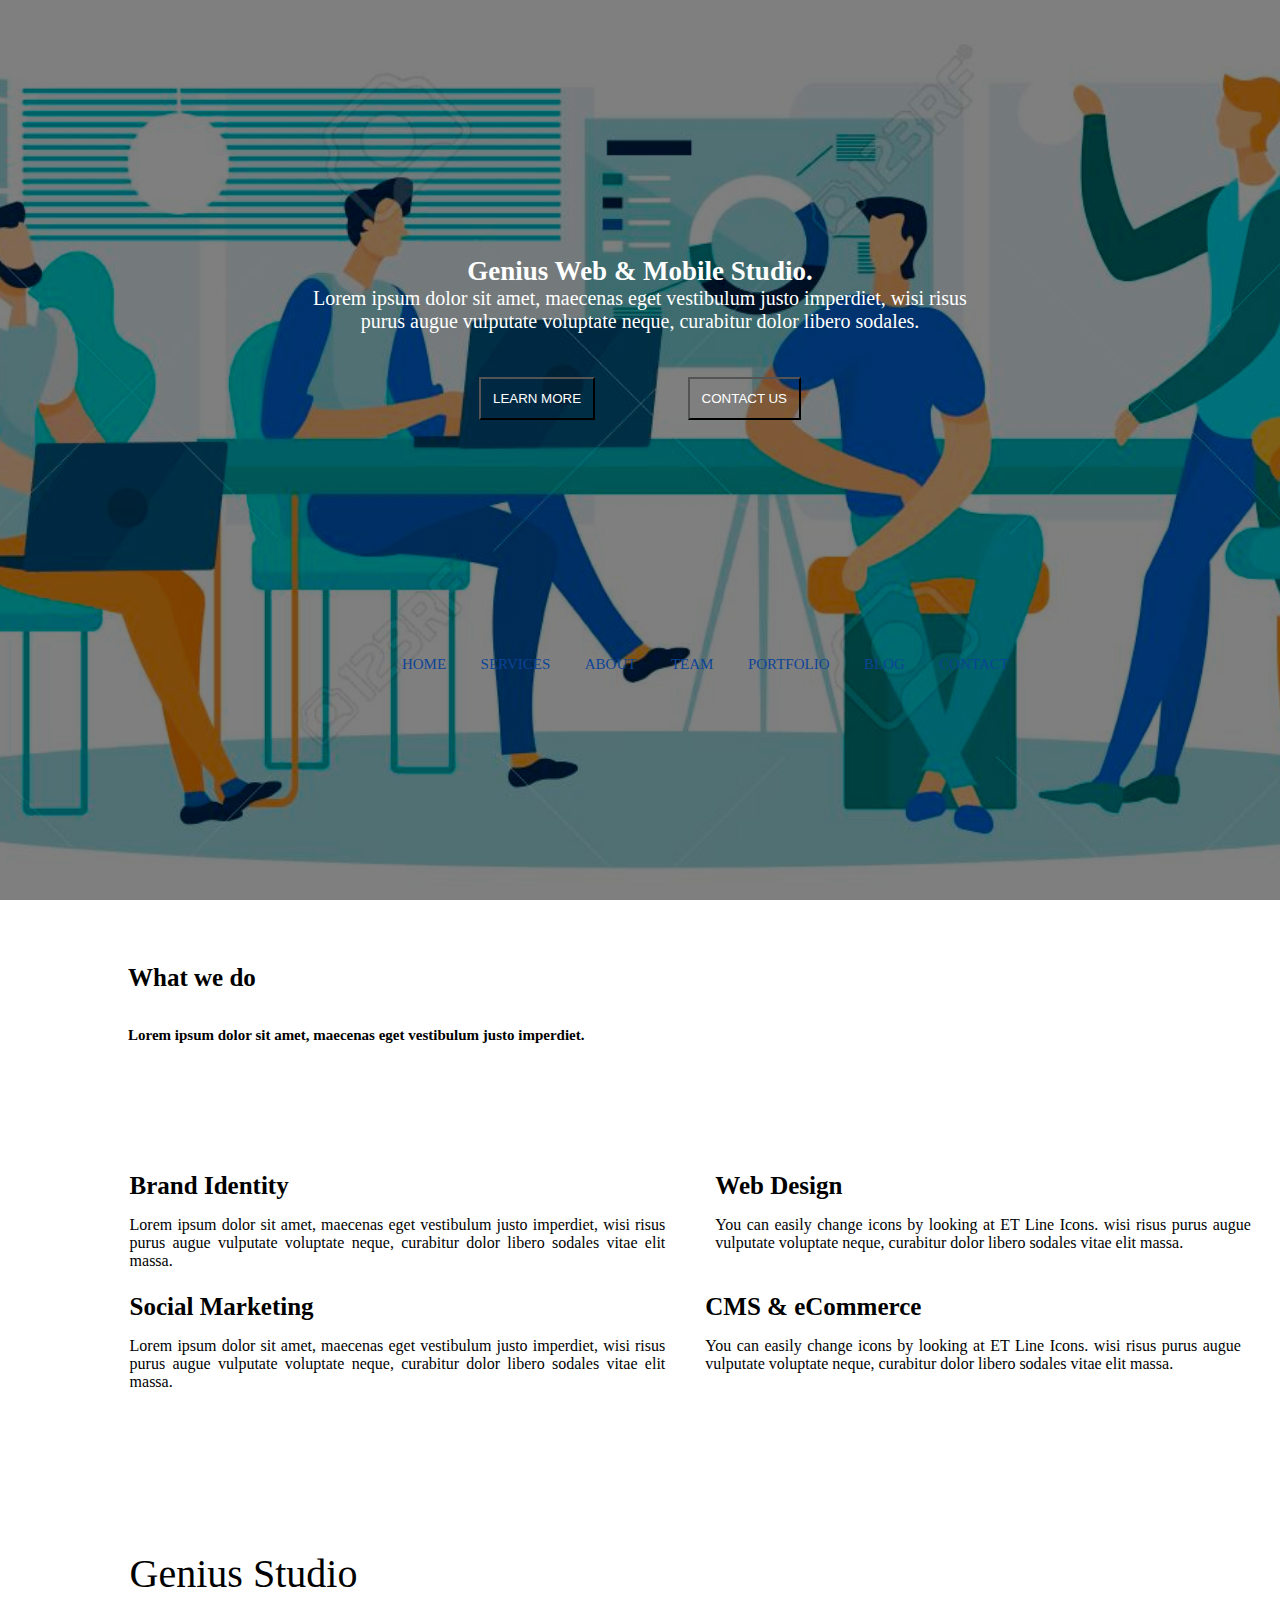
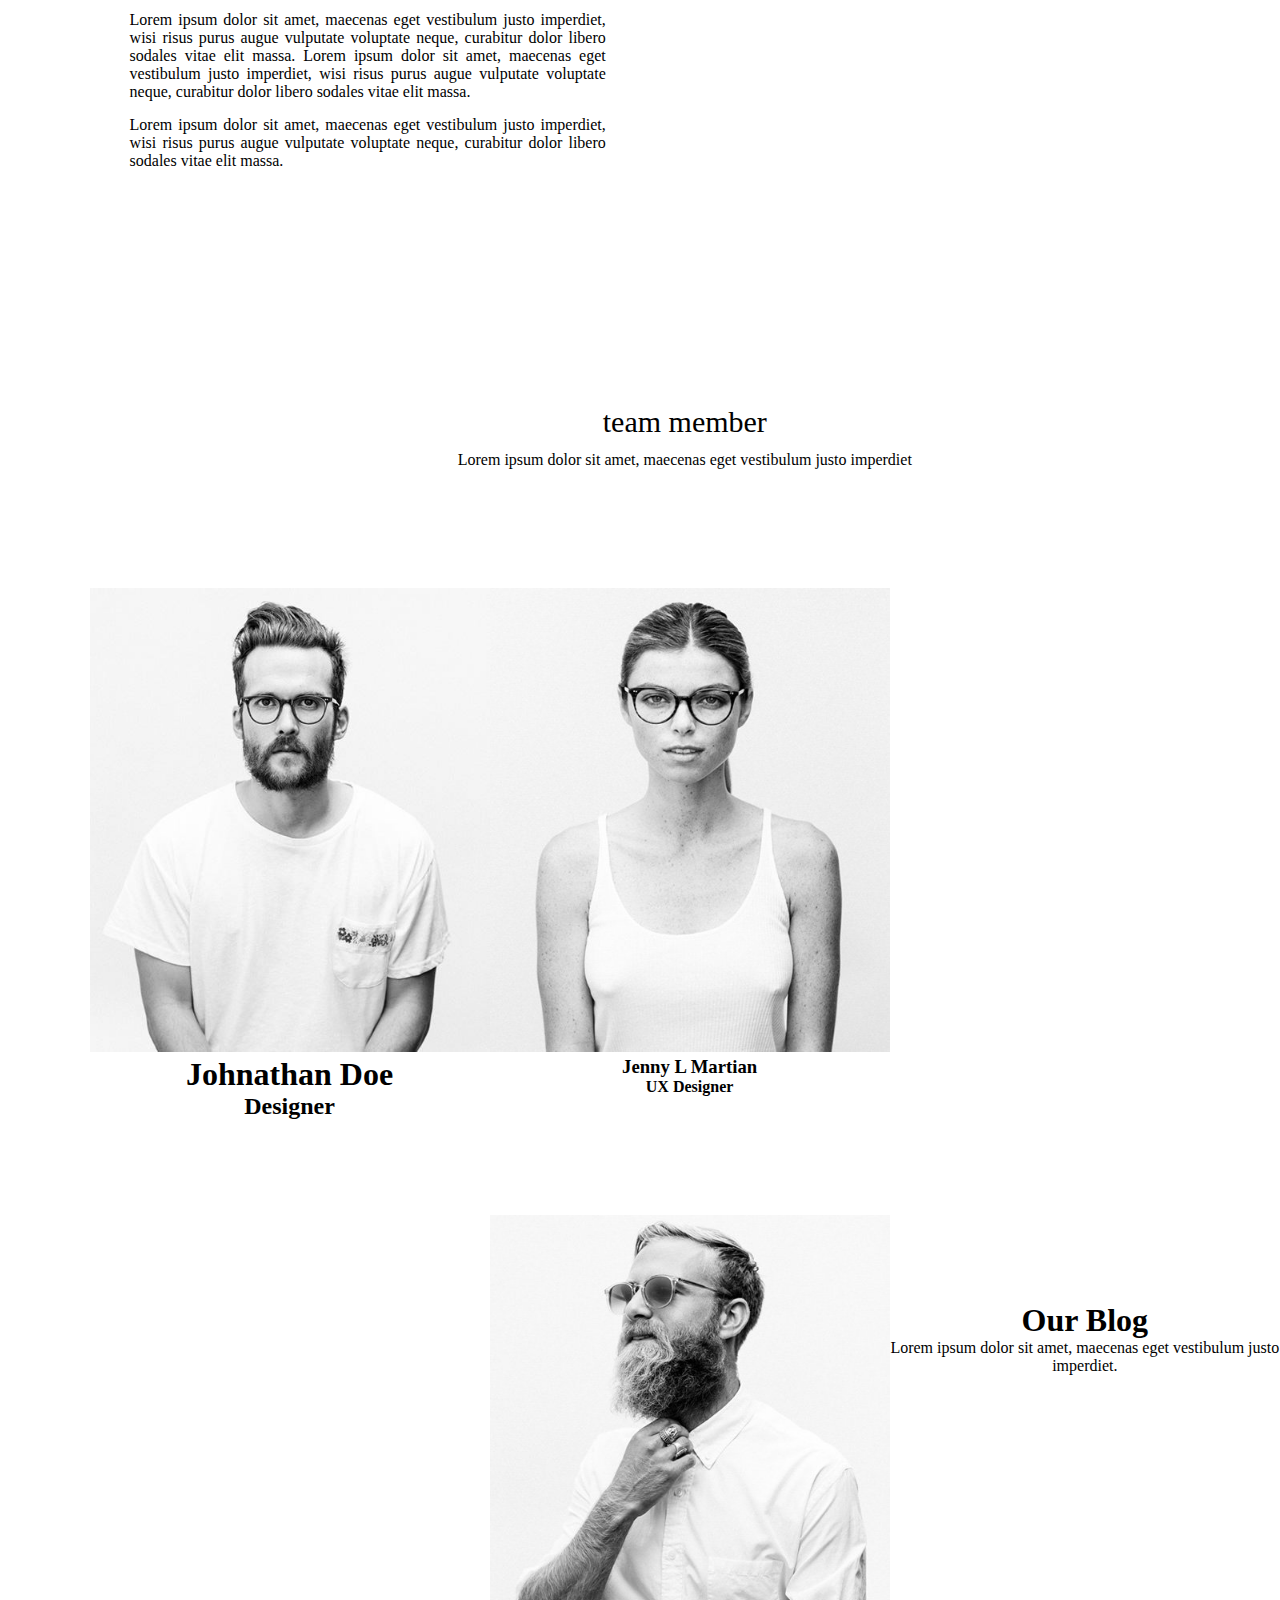
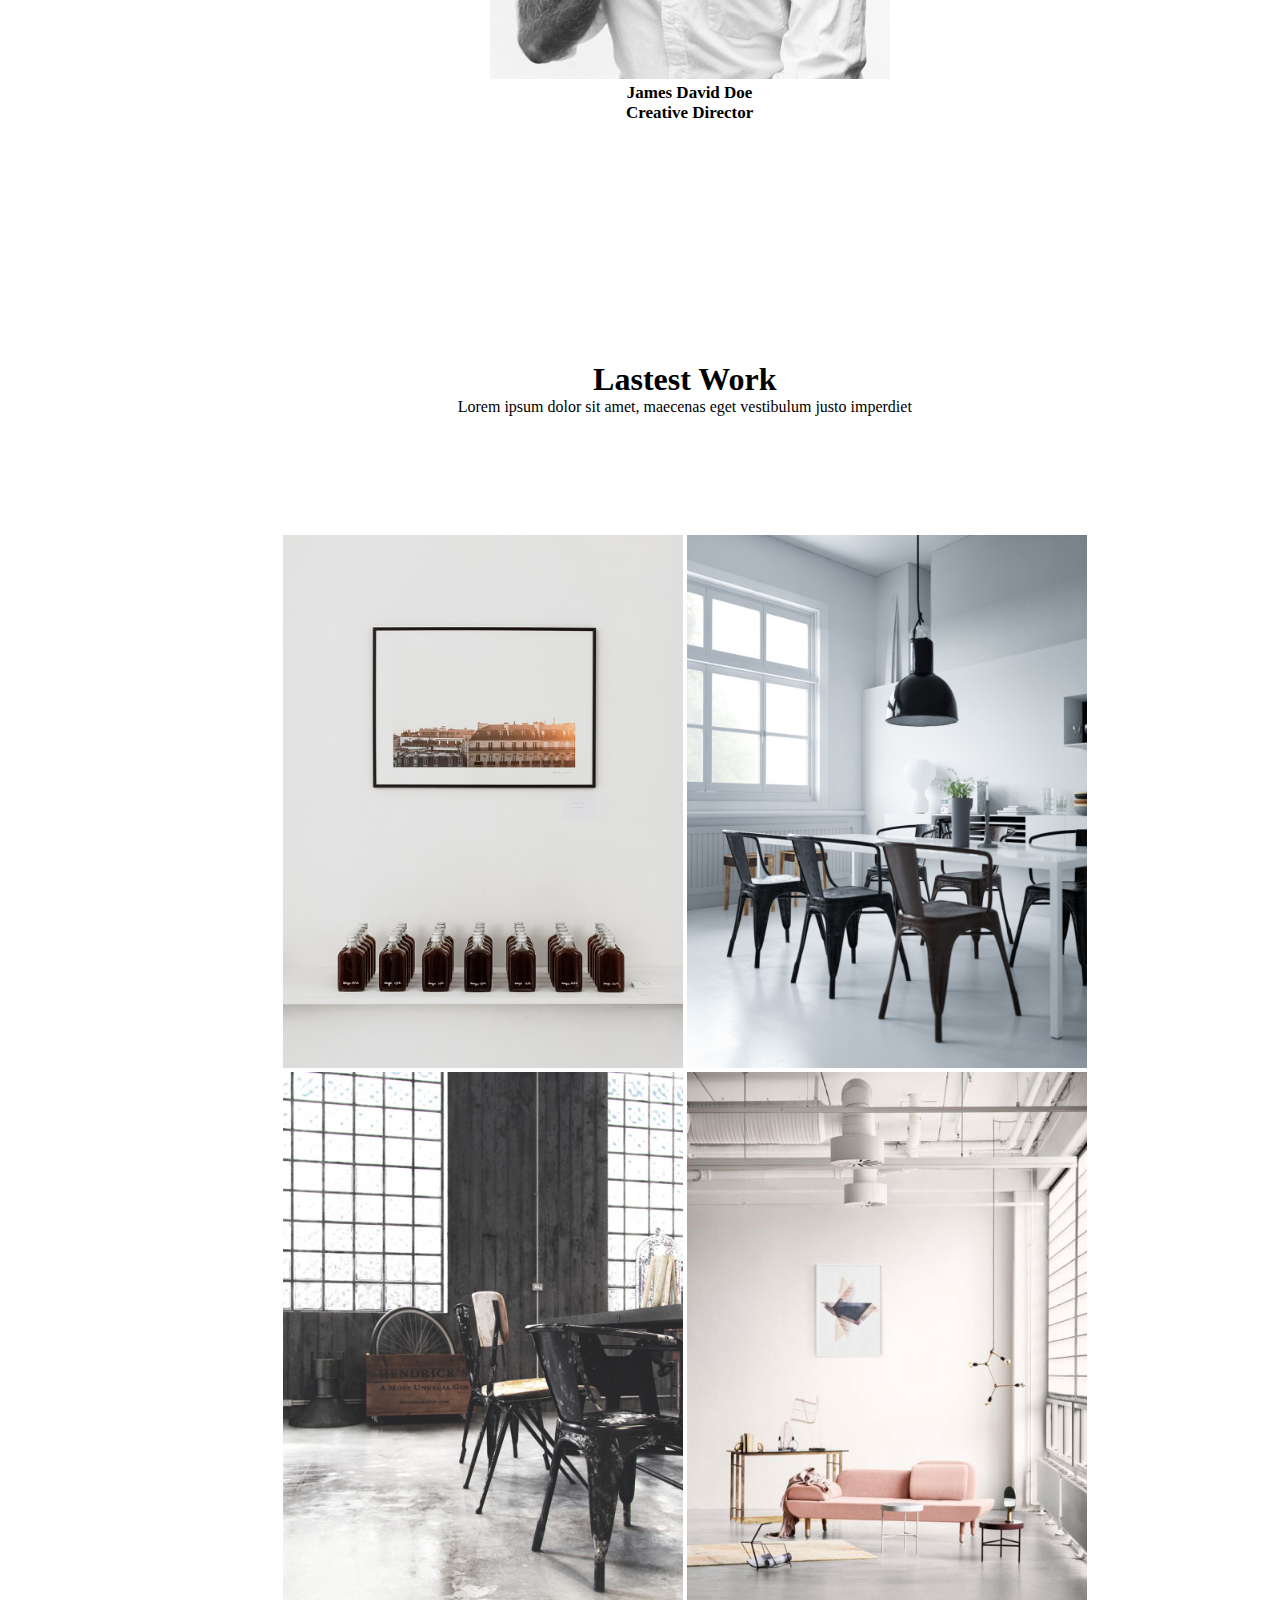
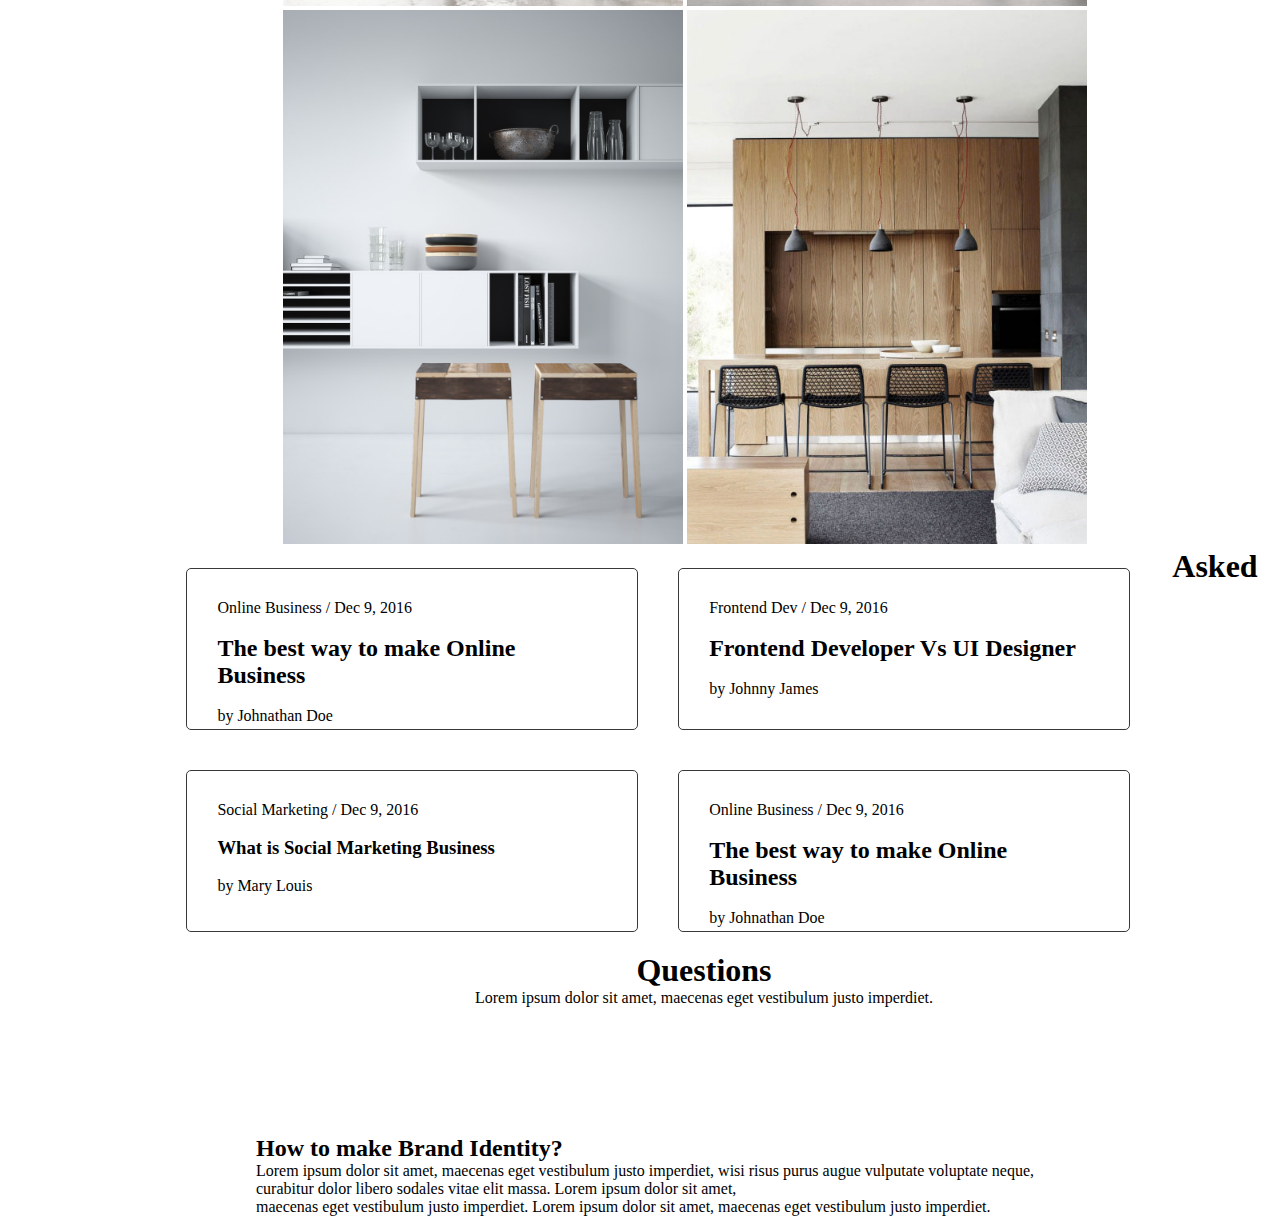
<file: index.html>
<!DOCTYPE html>
<html lang="en">
<head>
    <meta charset="UTF-8">
    <meta http-equiv="X-UA-Compatible" content="IE=edge">
    <meta name="viewport" content="width=device-width, initial-scale=1.0">
    <title>Create Wep intern</title>
    <link rel="stylesheet" href="style1.css">
</head>
<body>
        <div class="container">
        <div class="banner">
             <h1> Genius Web & Mobile Studio. </h1>
             <p>Lorem ipsum dolor sit amet, maecenas eget vestibulum justo imperdiet, wisi risus <br> purus augue vulputate voluptate neque, curabitur dolor libero sodales.</p> 
  <div>
             <button class="button">LEARN MORE</button>
             <button class="button">CONTACT US</button>
             
                 <ul>
                    <li><a href="#">HOME</a></li>
                    <li><a href="#">SERVICES</a></li>
                    <li><a href="#">ABOUT</a></li>
                    <li><a href="#">TEAM</a></li>
                    <li><a href="#">PORTFOLIO</a></li>
                    <li><a href="#">BLOG</a></li>
                    <li><a href="#">CONTACT</a></li>
                 </ul>    
   </div>
   </div>
   </div>
             <section class="course">
            <h2>What we do</2>
            <p align="justify">Lorem ipsum dolor sit amet, maecenas eget vestibulum justo imperdiet.</p> 
   </section>
   <div>
           <div class="row">
           <div class="column-1">
                    <h3>Brand Identity</h3>
                    <P align="justify">Lorem ipsum dolor sit amet, maecenas eget vestibulum justo imperdiet, wisi risus purus augue vulputate voluptate neque, curabitur dolor libero sodales vitae elit massa.</P>
   </div>
           <div class="column-2">
                        <h4 class="media-heading">Web Design</h4>
                        <p align="justify">You can easily change icons by looking at ET Line Icons. wisi risus purus augue vulputate voluptate neque, curabitur dolor libero sodales vitae elit massa.</p>
  </div>

            <div class="row-1">
                    <div class="column-3">
                        <h5>Social Marketing</h5>
                        <P align="justify">Lorem ipsum dolor sit amet, maecenas eget vestibulum justo imperdiet, wisi risus purus augue vulputate voluptate neque, curabitur dolor libero sodales vitae elit massa.</P>
                    </div>
            <div class="column-4">
                            <h6 class="media-heading">CMS & eCommerce</h6>
                            <p align="justify">You can easily change icons by looking at ET Line Icons. wisi risus purus augue vulputate voluptate neque, curabitur dolor libero sodales vitae elit massa.</p>
                     </div>
                     </div>
           <div class="row-2">
                     <div class="column-5">
                            <h7>Genius Studio</h7>
                            <p align="justify">Lorem ipsum dolor sit amet, maecenas eget vestibulum justo imperdiet, wisi risus purus augue vulputate voluptate neque, curabitur dolor libero sodales vitae elit massa. Lorem ipsum dolor sit amet, maecenas eget vestibulum justo imperdiet, wisi risus purus augue vulputate voluptate neque, curabitur dolor libero sodales vitae elit massa.</p>
                            <p align="justify">Lorem ipsum dolor sit amet, maecenas eget vestibulum justo imperdiet, wisi risus purus augue vulputate voluptate neque, curabitur dolor libero sodales vitae elit massa.</p>
   </div>
            <div class="video">
                            <iframe width="560" height="315" src="https://www.youtube.com/embed/2ZKV6B03I0s" title="YouTube video player" frameborder="0" allow="accelerometer; autoplay; clipboard-write; encrypted-media; gyroscope; picture-in-picture" allowfullscreen></iframe>
   </div>
   </div>  
            <section class="Team">
                     <h8>team member</h8>
           <div class="text">
                    <p align="justify">Lorem ipsum dolor sit amet, maecenas eget vestibulum justo imperdiet</p>
           <div class="row-1">
                    <div class="Team-1">
                   <img src="images/team_1.jpg" alt="" class="box">
                    <h1>Johnathan Doe </h1>
                    <h2>Designer</h2>
    </div>
            <div class="Team-2">
                   <img src="images/team_2.jpg" alt="" class="box">
                  <h3> Jenny L Martian</h3>
                  <h4>UX Designer</h4> 
    </div>
            <div class="Team-3">
                   <img src="images/team_3.jpg" alt="" class="box">
                    <h5>James David Doe</h5>
                    <h6>Creative Director</h6>
    </div>   
     </section>
     <section class="work">
            <h1>Lastest Work</h1>
            <p>Lorem ipsum dolor sit amet, maecenas eget vestibulum justo imperdiet</p> 
         <div class="picture-1">
             <img src="images/portfolio-img1.jpg" alt="" class="box">
             <img src="images/portfolio-img2.jpg" alt="" class="box">
             <img src="images/portfolio-img3.jpg" alt="" class="box">
             <img src="images/portfolio-img4.jpg" alt="" class="box">
             <img src="images/portfolio-img5.jpg" alt="" class="box">
             <img src="images/portfolio-img6.jpg" alt="" class="box">
    </div> 
     </section>    
     <section class="Blog-8">
            <h1>Our Blog</h1>
            <p>Lorem ipsum dolor sit amet, maecenas eget vestibulum justo imperdiet.</p>
        </div>
            <div class="Row-6">
                <div class="column-6"> 
                    <p>Online Business / Dec 9, 2016</p> 
                    <br>
                    <h2> The best way to make Online Business</h2>
                    <br>
                    <p>by Johnathan Doe</p>
                </div>
                <div class="column-6">
                    <p>Frontend Dev / Dec 9, 2016</p>
                    <br>
                    <h2>Frontend Developer Vs UI Designer</h2>
                    <br>
                    <p> by Johnny James</p>
                    
          </div>
           </div>
           <div class="Row-6">
                <div class="column-6"> 
                    <p>Social Marketing / Dec 9, 2016</p>
                    <br>
                    <h3>What is Social Marketing Business</h3>
                    <br>
                    <p>by Mary Louis</p>
           </div>
                <div class="column-6">
                    <p>Online Business / Dec 9, 2016</p>
                    <br> 
                    <h2> The best way to make Online Business</h2>
                    <br>
                    <p>by Johnathan Doe</p>
            </div>
            </div> 
            <div class="txt-1">
                <h1>Asked Questions</h1>
                <p>Lorem ipsum dolor sit amet, maecenas eget vestibulum justo imperdiet.</p>
            </div>
            <div class="identify">
                <h2> How to make Brand Identity?</h2>
                <p id="demo"> Lorem ipsum dolor sit amet, maecenas eget vestibulum justo imperdiet, wisi risus purus augue vulputate voluptate neque, <br> curabitur dolor libero sodales vitae elit massa. Lorem ipsum dolor sit amet, <br> maecenas eget vestibulum justo imperdiet.  
                    Lorem ipsum dolor sit amet, maecenas eget vestibulum justo imperdiet.</br></p>
            </div>
</section>          
</body>
</html>
</file>
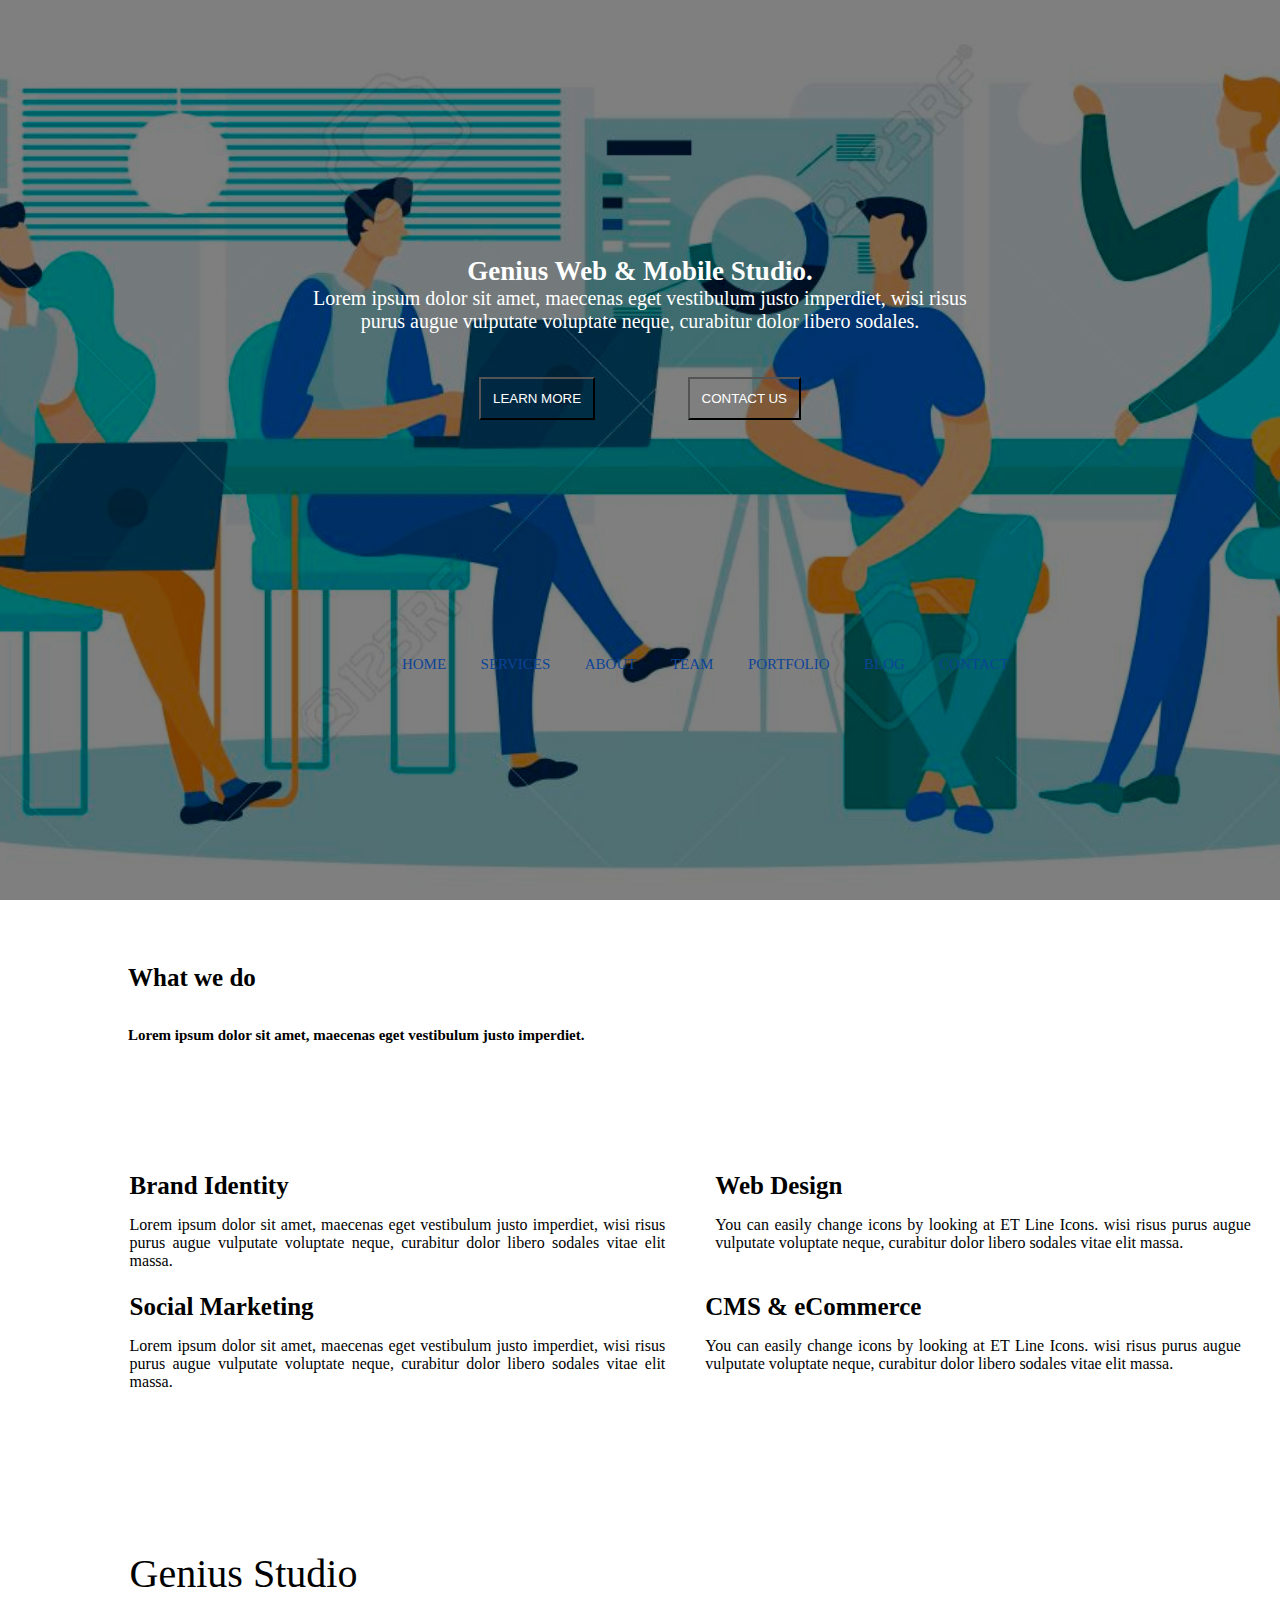
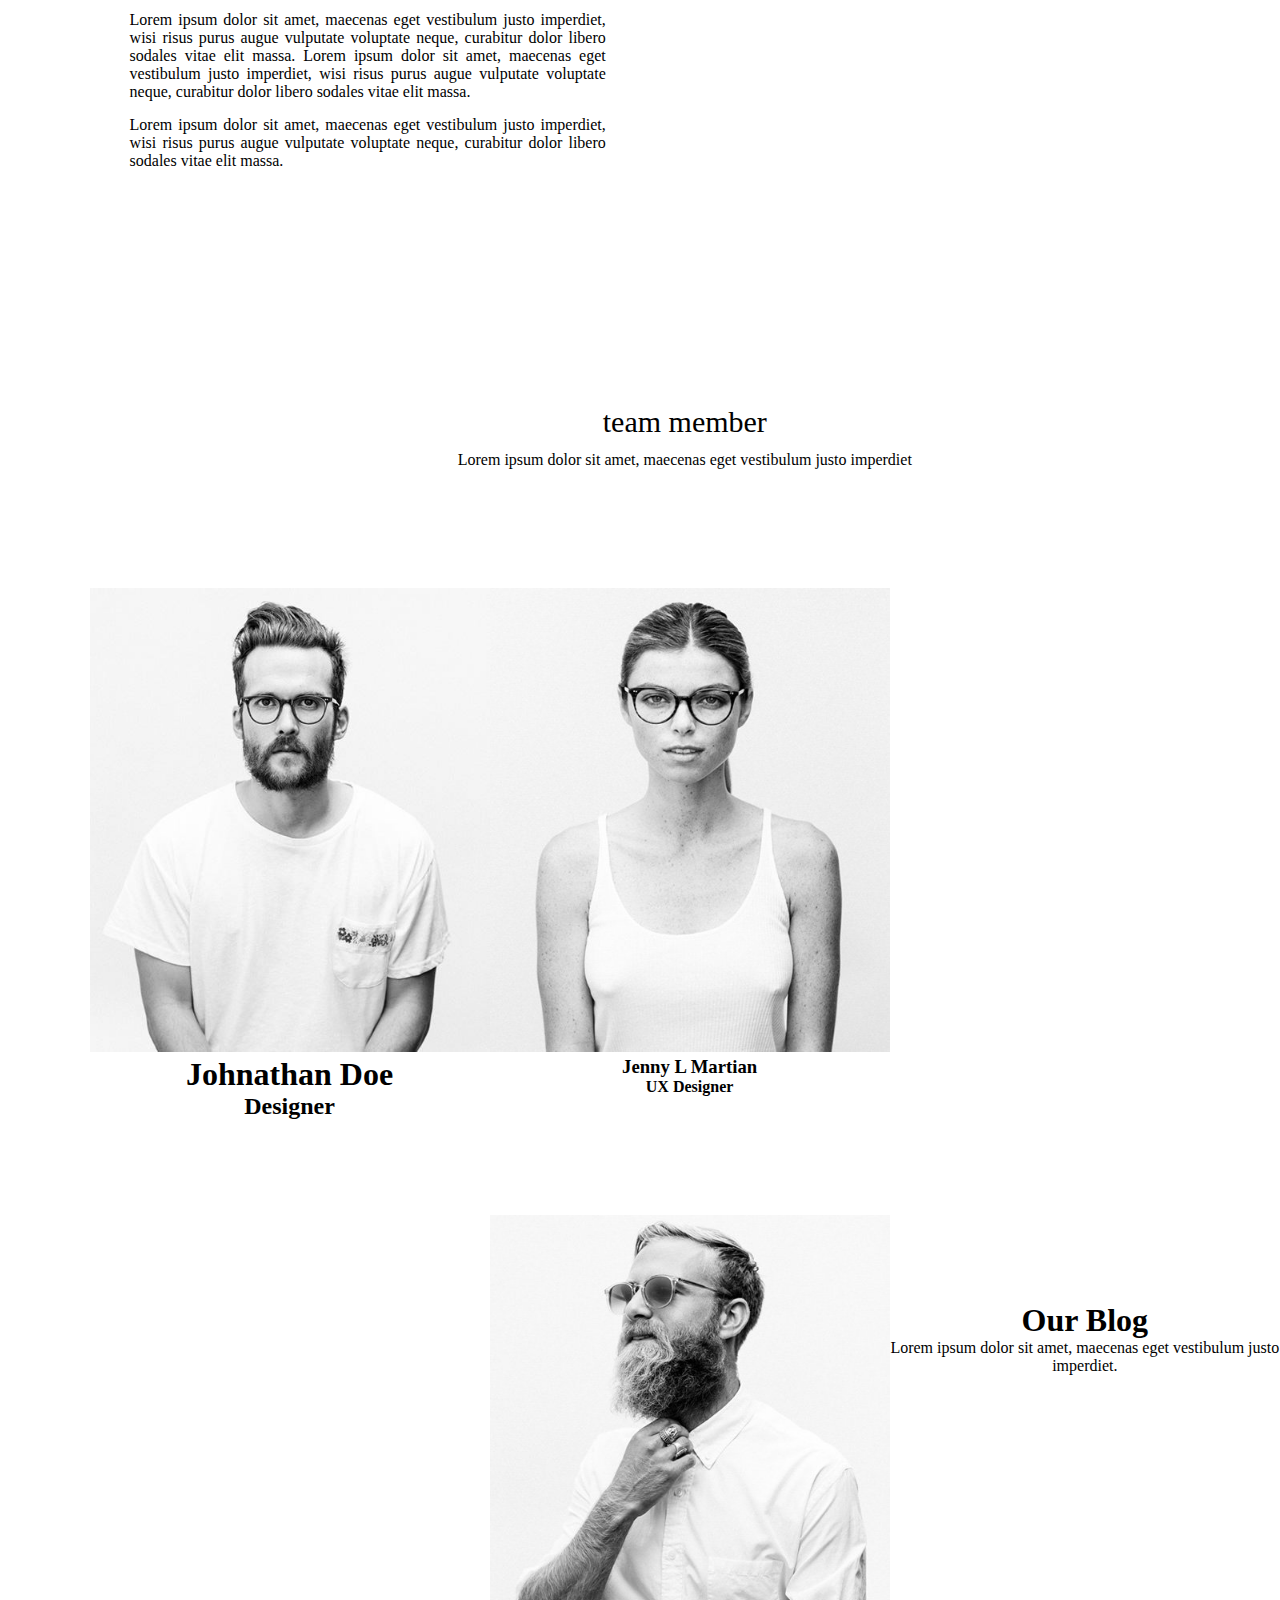
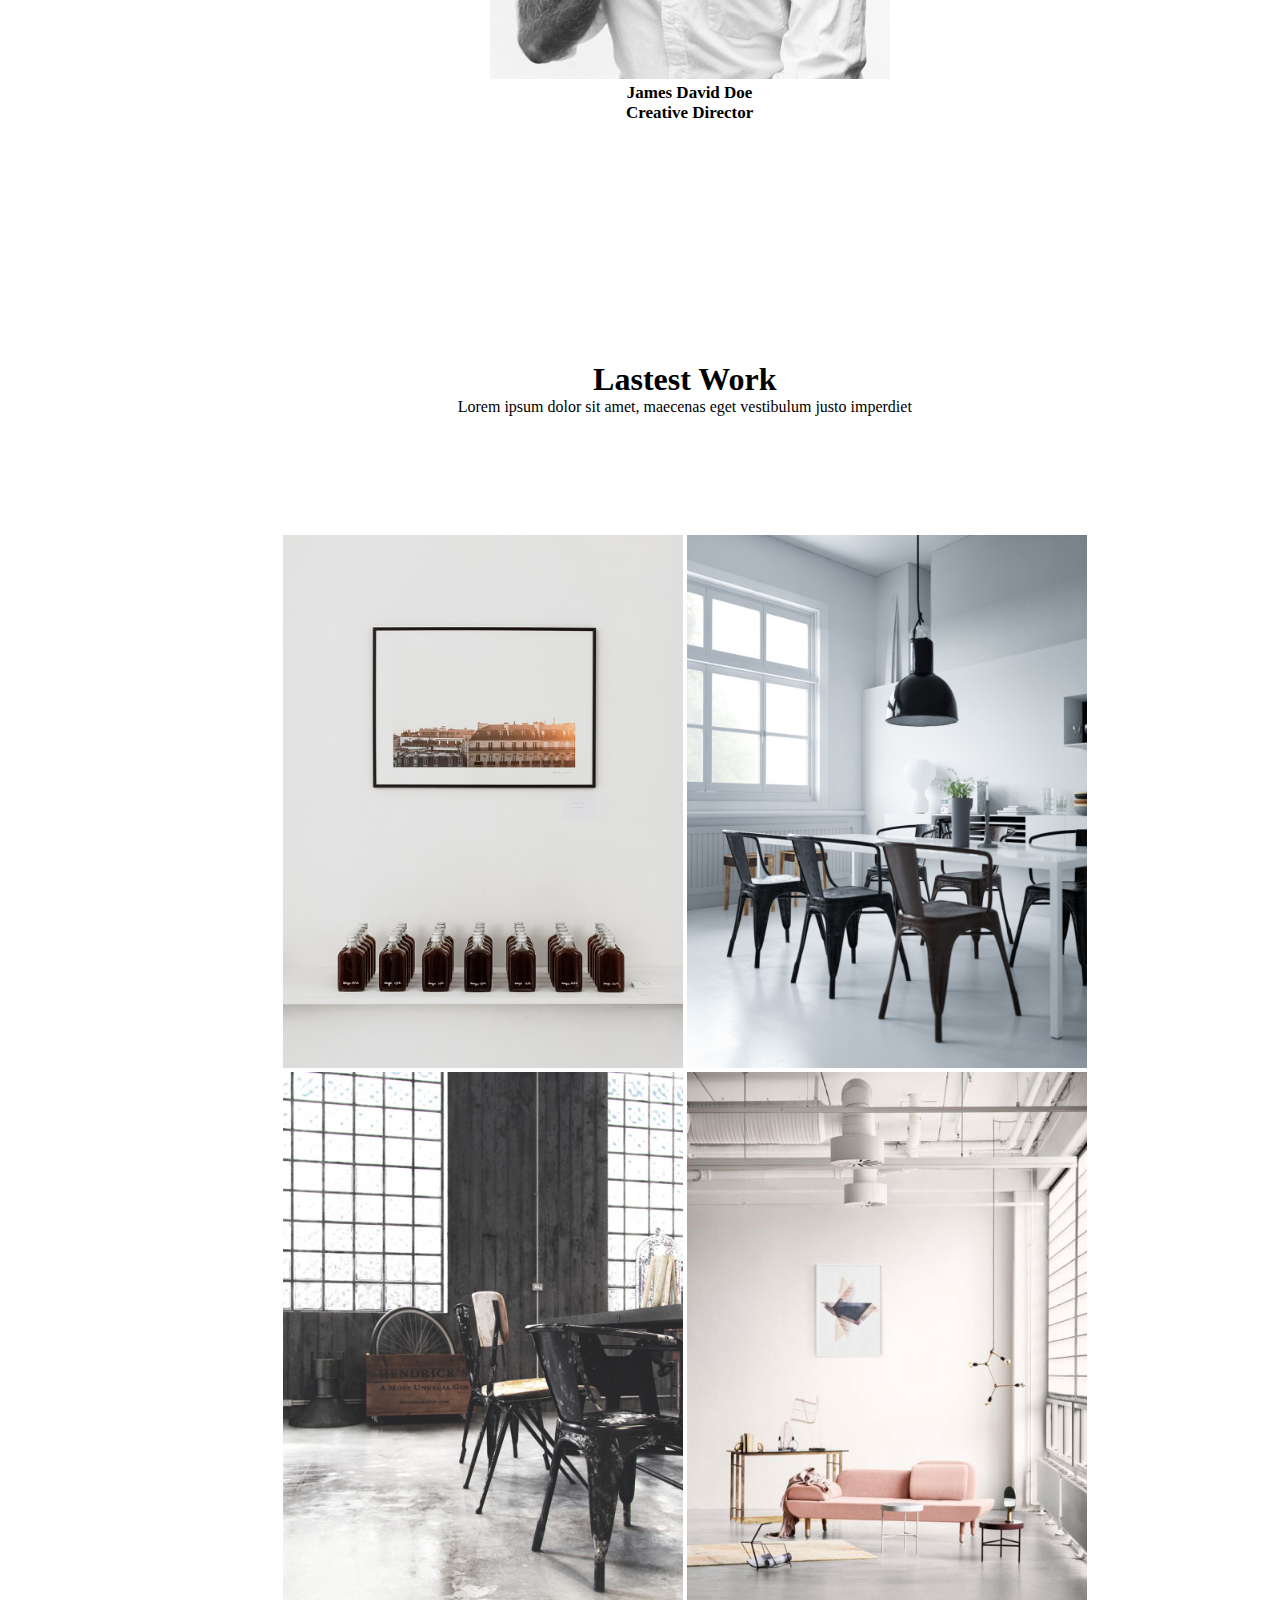
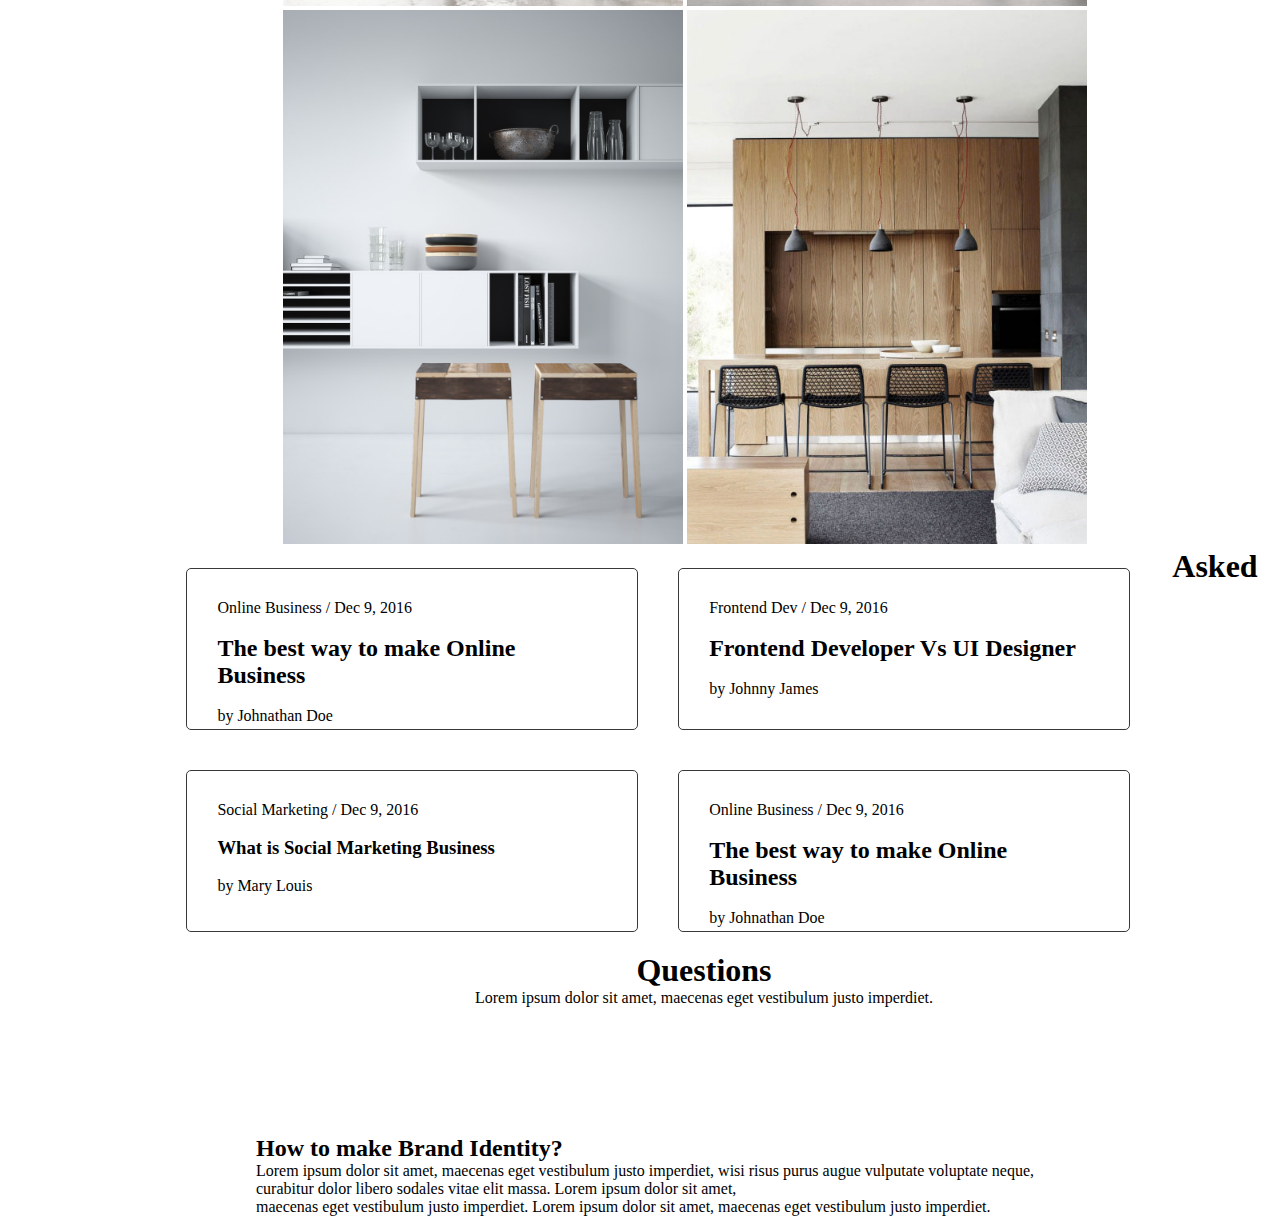
<file: website.html>
<!DOCTYPE html>
<html lang="en">
<head>
    <meta charset="UTF-8">
    <meta http-equiv="X-UA-Compatible" content="IE=edge">
    <meta name="viewport" content="width=device-width, initial-scale=1.0">
    <title>Create Wep intern</title>
    <link rel="stylesheet" href="style1.css">
</head>
<body>
        <div class="container">
        <div class="banner">
             <h1> Genius Web & Mobile Studio. </h1>
             <p>Lorem ipsum dolor sit amet, maecenas eget vestibulum justo imperdiet, wisi risus <br> purus augue vulputate voluptate neque, curabitur dolor libero sodales.</p> 
  <div>
             <button class="button">LEARN MORE</button>
             <button class="button">CONTACT US</button>
             
                 <ul>
                    <li><a href="#">HOME</a></li>
                    <li><a href="#">SERVICES</a></li>
                    <li><a href="#">ABOUT</a></li>
                    <li><a href="#">TEAM</a></li>
                    <li><a href="#">PORTFOLIO</a></li>
                    <li><a href="#">BLOG</a></li>
                    <li><a href="#">CONTACT</a></li>
                 </ul>    
   </div>
   </div>
   </div>
             <section class="course">
            <h2>What we do</2>
            <p align="justify">Lorem ipsum dolor sit amet, maecenas eget vestibulum justo imperdiet.</p> 
   </section>
   <div>
           <div class="row">
           <div class="column-1">
                    <h3>Brand Identity</h3>
                    <P align="justify">Lorem ipsum dolor sit amet, maecenas eget vestibulum justo imperdiet, wisi risus purus augue vulputate voluptate neque, curabitur dolor libero sodales vitae elit massa.</P>
   </div>
           <div class="column-2">
                        <h4 class="media-heading">Web Design</h4>
                        <p align="justify">You can easily change icons by looking at ET Line Icons. wisi risus purus augue vulputate voluptate neque, curabitur dolor libero sodales vitae elit massa.</p>
  </div>

            <div class="row-1">
                    <div class="column-3">
                        <h5>Social Marketing</h5>
                        <P align="justify">Lorem ipsum dolor sit amet, maecenas eget vestibulum justo imperdiet, wisi risus purus augue vulputate voluptate neque, curabitur dolor libero sodales vitae elit massa.</P>
                    </div>
            <div class="column-4">
                            <h6 class="media-heading">CMS & eCommerce</h6>
                            <p align="justify">You can easily change icons by looking at ET Line Icons. wisi risus purus augue vulputate voluptate neque, curabitur dolor libero sodales vitae elit massa.</p>
                     </div>
                     </div>
           <div class="row-2">
                     <div class="column-5">
                            <h7>Genius Studio</h7>
                            <p align="justify">Lorem ipsum dolor sit amet, maecenas eget vestibulum justo imperdiet, wisi risus purus augue vulputate voluptate neque, curabitur dolor libero sodales vitae elit massa. Lorem ipsum dolor sit amet, maecenas eget vestibulum justo imperdiet, wisi risus purus augue vulputate voluptate neque, curabitur dolor libero sodales vitae elit massa.</p>
                            <p align="justify">Lorem ipsum dolor sit amet, maecenas eget vestibulum justo imperdiet, wisi risus purus augue vulputate voluptate neque, curabitur dolor libero sodales vitae elit massa.</p>
   </div>
            <div class="video">
                            <iframe width="560" height="315" src="https://www.youtube.com/embed/2ZKV6B03I0s" title="YouTube video player" frameborder="0" allow="accelerometer; autoplay; clipboard-write; encrypted-media; gyroscope; picture-in-picture" allowfullscreen></iframe>
   </div>
   </div>  
            <section class="Team">
                     <h8>team member</h8>
           <div class="text">
                    <p align="justify">Lorem ipsum dolor sit amet, maecenas eget vestibulum justo imperdiet</p>
           <div class="row-1">
                    <div class="Team-1">
                   <img src="images/team_1.jpg" alt="" class="box">
                    <h1>Johnathan Doe </h1>
                    <h2>Designer</h2>
    </div>
            <div class="Team-2">
                   <img src="images/team_2.jpg" alt="" class="box">
                  <h3> Jenny L Martian</h3>
                  <h4>UX Designer</h4> 
    </div>
            <div class="Team-3">
                   <img src="images/team_3.jpg" alt="" class="box">
                    <h5>James David Doe</h5>
                    <h6>Creative Director</h6>
    </div>   
     </section>
     <section class="work">
            <h1>Lastest Work</h1>
            <p>Lorem ipsum dolor sit amet, maecenas eget vestibulum justo imperdiet</p> 
         <div class="picture-1">
             <img src="images/portfolio-img1.jpg" alt="" class="box">
             <img src="images/portfolio-img2.jpg" alt="" class="box">
             <img src="images/portfolio-img3.jpg" alt="" class="box">
             <img src="images/portfolio-img4.jpg" alt="" class="box">
             <img src="images/portfolio-img5.jpg" alt="" class="box">
             <img src="images/portfolio-img6.jpg" alt="" class="box">
    </div> 
     </section>    
     <section class="Blog-8">
            <h1>Our Blog</h1>
            <p>Lorem ipsum dolor sit amet, maecenas eget vestibulum justo imperdiet.</p>
        </div>
            <div class="Row-6">
                <div class="column-6"> 
                    <p>Online Business / Dec 9, 2016</p> 
                    <br>
                    <h2> The best way to make Online Business</h2>
                    <br>
                    <p>by Johnathan Doe</p>
                </div>
                <div class="column-6">
                    <p>Frontend Dev / Dec 9, 2016</p>
                    <br>
                    <h2>Frontend Developer Vs UI Designer</h2>
                    <br>
                    <p> by Johnny James</p>
                    
          </div>
           </div>
           <div class="Row-6">
                <div class="column-6"> 
                    <p>Social Marketing / Dec 9, 2016</p>
                    <br>
                    <h3>What is Social Marketing Business</h3>
                    <br>
                    <p>by Mary Louis</p>
           </div>
                <div class="column-6">
                    <p>Online Business / Dec 9, 2016</p>
                    <br> 
                    <h2> The best way to make Online Business</h2>
                    <br>
                    <p>by Johnathan Doe</p>
            </div>
            </div> 
            <div class="txt-1">
                <h1>Asked Questions</h1>
                <p>Lorem ipsum dolor sit amet, maecenas eget vestibulum justo imperdiet.</p>
            </div>
            <div class="identify">
                <h2> How to make Brand Identity?</h2>
                <p id="demo"> Lorem ipsum dolor sit amet, maecenas eget vestibulum justo imperdiet, wisi risus purus augue vulputate voluptate neque, <br> curabitur dolor libero sodales vitae elit massa. Lorem ipsum dolor sit amet, <br> maecenas eget vestibulum justo imperdiet.  
                    Lorem ipsum dolor sit amet, maecenas eget vestibulum justo imperdiet.</br></p>
            </div>
</section>          
</body>
</html>
</file>
<file: style1.css>
*{
    margin: 0%;
    padding: 0%;
}
body{
    box-sizing: border-box;
}
.container{
    width: 100%;
    height: 100vh;
    background-image: linear-gradient(rgba(0,0,0,0.5)50%,rgba(0,0,0,0.5)50%),url(images/background.jpg);
    background-position: center;
    background-size: cover;
}
.banner{
    text-align: center;
    top: 25%;
    font-size: 18px;
    color: white;
    padding: 20%;
}
.banner h1{
    font-size: 150%;
}
.banner p{
    font-size: 20px;
    
}
.button{
    color: #fff;
    font: 14px;
    background: transparent;
    margin: 44px;
    padding: 12px;
}
.button:hover{
    background-color: #F2F30C;
    transition: 1s;
}
ul{
    float: right;
    padding-top: 23%;

}
ul li{
    display: inline-block;
    padding: 15px;
    list-style-type: none;
    font-size: 15px;
}
ul li a{
    text-decoration: none;
    color: #0C4497;
}
ul li a:hover{
    background-color:  mediumturquoise;
    transition: 1s;
}
.course{
    margin-top: 5%;
    padding-left: 10%;
}

.course h2{
    font-size: 25px;
}
.course p{
    padding-top: 3%;
    font-size: 15px;
    color: black;
}
.column-1{
    float: left;
    width: 45%;
    height: 100px;
    padding-left: 40px;
}
.column-1 h3{
    font-size: 25px;
}
.column-1 p{
    padding-top: 3%;
}


.column-2{
    float: left;
    width: 45%;
    height: 100px;
    padding-left: 50px;
    padding-right: 25px;
}
.column-2 h4{
    font-size: 25px;
}
.column-2 p{
    padding-top: 3%;
}

.column-3{
    float: left;
    width: 45%;
    height: 100px;
    padding-left: 40px;
}
.column-3 h5{
    padding-top: 4%;
    font-size: 25px;
}
.column-3 p{
    padding-top: 3%;
}
.column-4{
    float: left;
    width: 45%;
    height: 100px;
    padding-left: 40px;
}
.column-4 h6{
    padding-top: 4%;
    font-size: 25px;
}
.column-4 p{
    padding-top: 3%;
}
.row{
    margin-left: 7%;
    margin-top: 10%;

}
.column-5{
    float: left;
    width: 40%;
    height: 100px;
    padding-left: 40px;
    padding-top: 15%;
}
.column-5 h7{
    padding-top: 4%;
    font-size: 40px;
}
.column-5 p{
    padding-top: 3%;
}

.video{
    float: left;
    height: 150px;
    padding-top: 50px;
    margin-left: 10%;
}
.Team{
    padding-top: 70%;
    text-align: center;
    margin: auto;
    
}
.Team h8{

    font-size: 30px;
}
.Team p{
    padding-top: 1%;
    text-align: center;
}
.Team-1{
    padding-top: 10%;
    float: left;
}
.Team-1 img{
    width: 400px;
    height: 50%;
}
.Team-2{
    padding-top: 10%;
    float: left;
}
.Team-2 img{
    width: 400px;
    height: 50%;
}
.Team-3 h1{
    font-size: 17px;
    padding-top: 4%;
}
.Team-3 h2{
    font-size: 17px;
}
.Team-3{
    padding-top: 10%;
    float: left;
}
.Team-3 h3{
    font-size: 17px;
    padding-top: 4%;
}
.Team-3 h4{
    font-size: 17px;
}
.Team-3 img{
    width: 400px;
    height: 50%;
}
.Team-3 h5{
    font-size: 17px;
}
.Team-3 h6{
    font-size: 17px;
}
.work{
    padding-top: 20%;
    text-align: center;
    float: left;
}
.picture-1{
    padding-top: 10%;
    float: right;
}
.picture-1 img{
    width: 400px;
    height: 40%;
}
.Blog-8{
    text-align: center;
    padding-top: 50%;
    margin-top: 20%;
}
.Row-6{
    background-color: #F2F30C;
    margin-left: 13%;
}
.column-6{
    float: left;
    border: 1px solid rgb(58, 57, 57) ;
    width: 35%;
    height: 100px;
    border-radius: 5px;
    padding: 30px;
    margin: 20px;
}
.column-6:hover{
    background-image: url(images/study-1.jpg);
}
.txt-1{
    margin-top: 40%;
    text-align: center;
    margin-left: 10%;
}
.identify{
    margin-left: 20%;
    margin-top: 10%;
}
</file>
